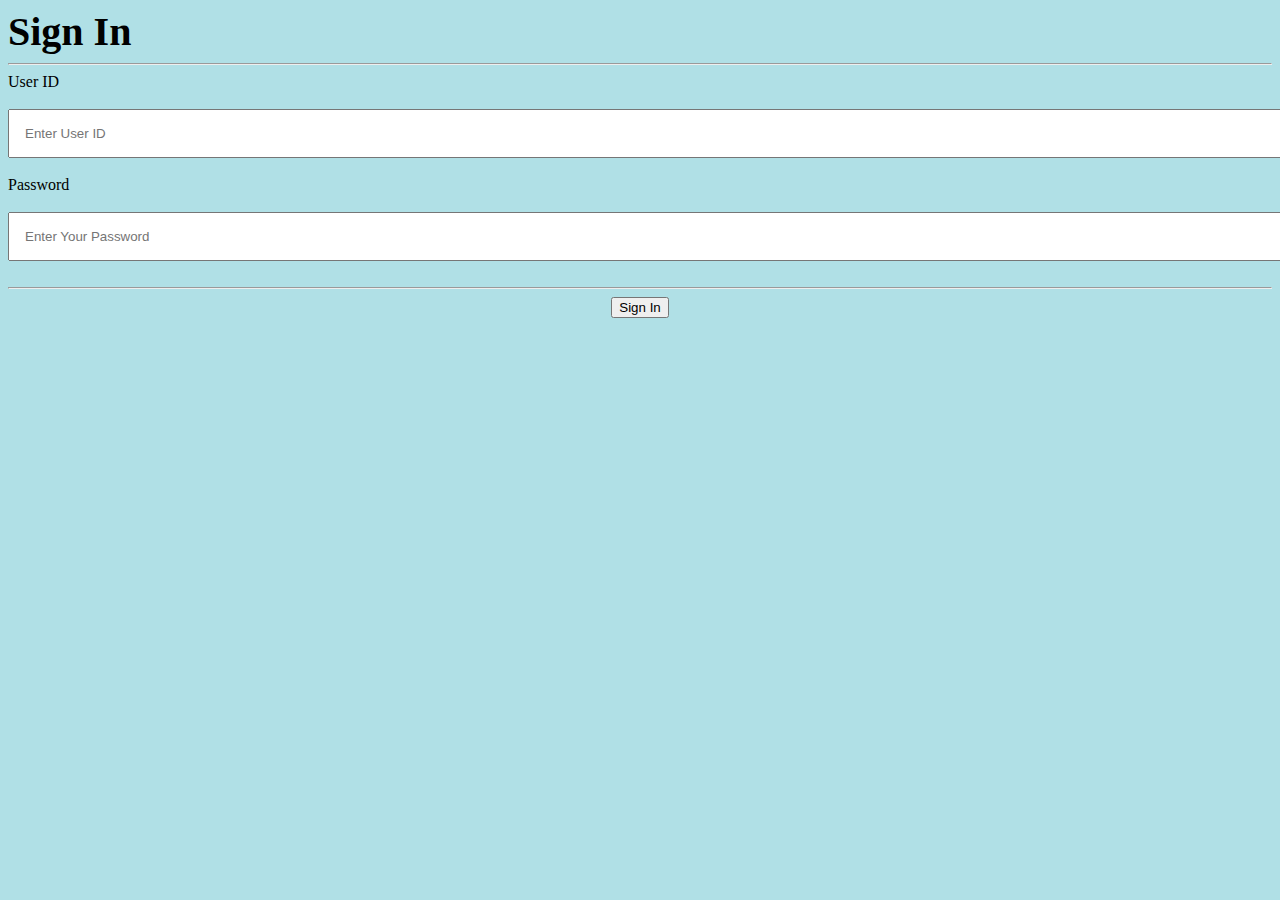
<file: WebContent/adminsignin.html>
<!DOCTYPE html>
<html>
<head>
<meta charset="ISO-8859-1">
<title>Admin Page</title>
</head>
<style>
.a
{
width:100%;
padding:15px;

}
.c
{
font-size:40px;
}
.d:hover
{
background-color:blue;
color:white;
border:10px;
border-radious:20px;
}
</style>
<body bgcolor="powderblue">
<form action="AdminSignin"  method="post">
<b class="c">Sign In</b></h1>
<hr>
<div class="b">
<label> User ID</label><br><br>
<input type="text" placeholder="Enter User ID" class="a" required name="t1"><br><br>
<label> Password</label><br><br>
<input type="password" placeholder="Enter Your Password" class="a" name="t2" required><br><br>
<hr>
<center>
<input type="submit" value="Sign In" class="d" >

</center>
</form>
</body>
</html>
</file>
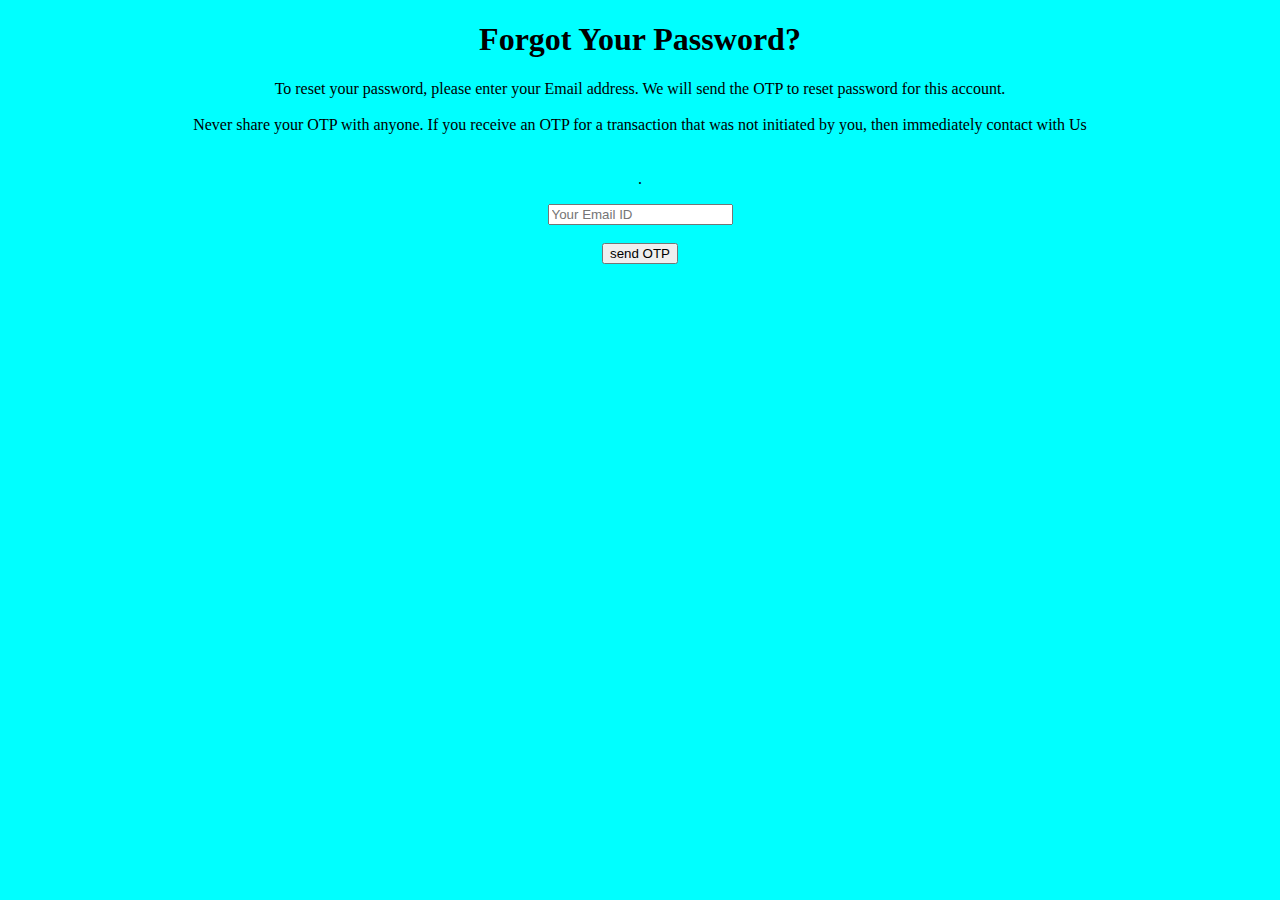
<file: WebContent/forgot.html>
<!DOCTYPE html>
<html>
<head>
<meta charset="ISO-8859-1">
<title>Forgot Password Page :</title>
</head>
<body bgcolor="cyan">
	<center>
		<form action="Forgot" method="post">
			<h1>Forgot Your Password?</h1>
			<p>To reset your password, please enter your Email address. We will send the OTP to reset password for this account.<br><br> Never share your OTP with anyone. If you receive an OTP for a transaction that was not initiated by you, then immediately contact with Us<br><br><br>.</p>
			<input type="email" name="email" placeholder="Your Email ID"><br><br>
			<input type="submit" value="send OTP">
		</form>
	</center>
</body>
</html>
</file>
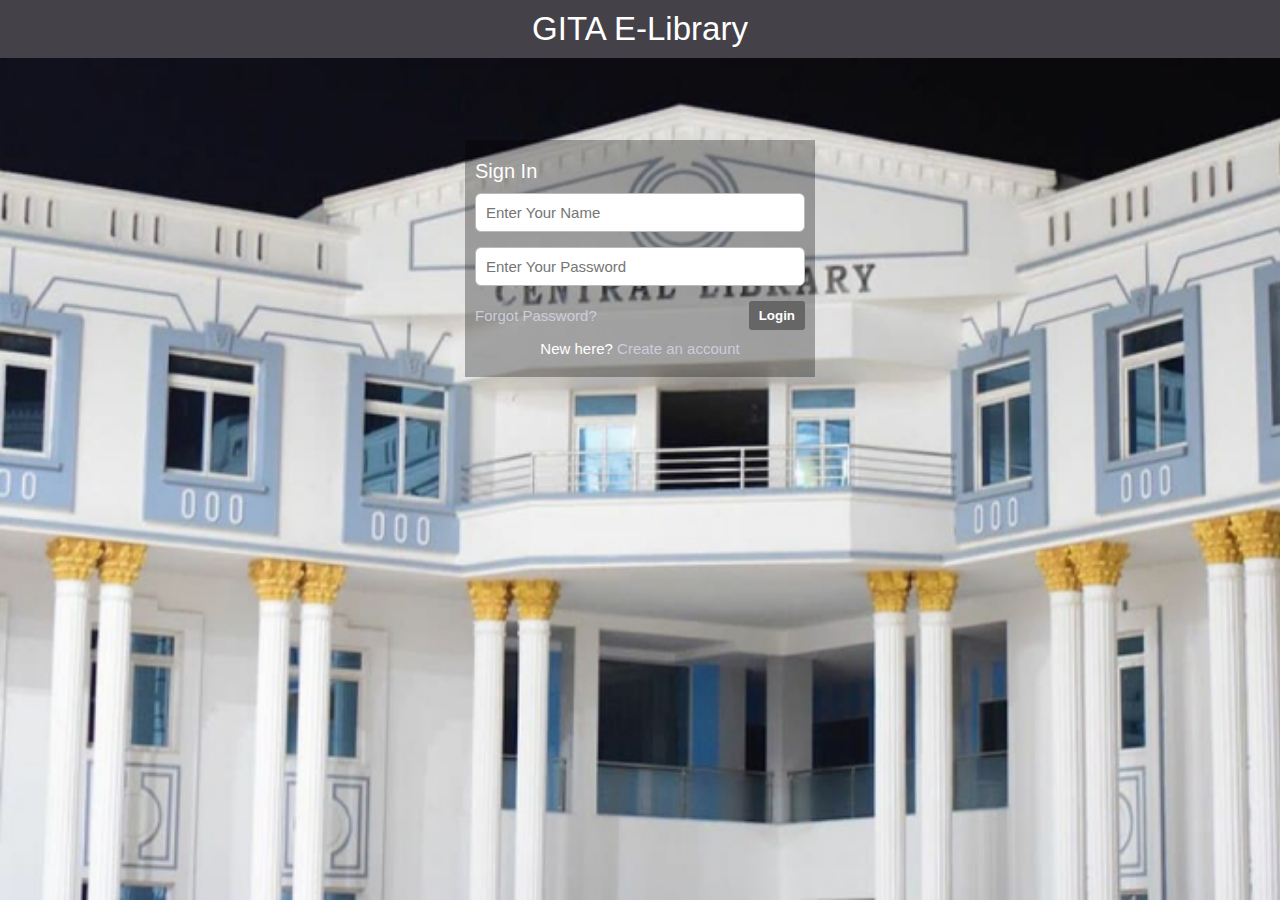
<file: WebContent/studentlogin.html>
<!DOCTYPE html>
<html>
<head>
<title>Student Login</title>
    <script type="text/javascript">
function val()
{
	var a=document.register.pass.value;
	var b=document.register.t3.value;
	if(a!=b)
		{
			alert("password doesn't matched");
			return false;
		}
	if((a.length)<8)
		{
		alert("Enter Strong password");
		return false;
		}
	}
    </script>
<meta name="viewport" content="width=device-width, initial-scale=1">

<link href="https://fonts.googleapis.com/css?family=Cookie" rel="stylesheet"/>
    <script src="js/jquery.js"></script>
    <script src="js/start.js"></script>
    <style type="text/css">
    *{margin:0;padding:0;outline:none;box-sizing:border-box;-moz-box-sizing:border-box;-webkit-box-sizing:border-box;}
body{overflow-y:scroll;}
table{border-collapse:collapse;border-spacing:0;width:100%;}
fieldset,img{border:0;}
ol,ul,li{list-style:none;}
a{text-decoration:none;outline:none;}
    body{color:#fff;background-size:cover;font-family:'lucida grande', tahoma, verdana, arial, sans-serif;font-size:13px;background-image:url("images/banner2.jpg");
        }
.fleft{float:left;}.fright{float:right;}.h1{font-size:20px;}.h2{font-size:15px;}.h3{font-size:12px;}.hidden{display:none;}
#topbar_main{background:#444148;color:#fff;font-family:fantasy,cursive,Arial, Helvetica, sans-serif;font-size:30px;position:fixed;width:100%;z-index:1000; text-align: center;}
#topbar_wrap{margin:auto;width:1000px;font-size:33px;padding:10px 0px;}
#wide_body_wrap{ width:100vw;
        height: 100vh;}
#body_wrap{margin:auto;width:1000px;padding:60px 0px 50px 0px;}
#login_wrap{font-size:15px;}
#signup_wrap{display:none;font-size:15px;}
.data-container{width:100%;margin-bottom:15px;font-size:15px;border-radius:6px;border:#bbb thin solid;padding:10px;}
#l_warn, #c_warn{background:#ff8;border:#d22 1px solid;border-radius:2px;color:#222;display:none;font-size:14px;margin-bottom:10px;padding:5px;text-align:center;width:100%;}
.button{color:#fff;background:#666;border:none;border-radius:3px;cursor:pointer;font-weight:bold;padding:7px 10px;text-shadow:#666 0px 1px 0px;}
.button.blue{background:#1f8fdf;}
.button:active{box-shadow:inset #222 0px 1px 5px;}
.button:hover{background:#444;}
.button.blue:hover{background:#07c;}
.clear{clear:both;display:block;}
#updates_wrap{
	border-top:#c6d8e4 thin solid;
	color:#fff;
	font-size:15px;
	position:fixed;
	bottom:0px;
	background:#07c;
	width:100%;
}
#updates_wrap #container{
	margin:auto;
	width:900px;
}
#updates_wrap #container .updates{
	padding:10px;
}
#bottom_wrap{
	border-top:#c6d8e4 thin solid;
	position:fixed;
	bottom:0px;
	background:#500;
	padding:5px;
	width:100%;
}
a:link,a:visited,a:active{color:#ccd;text-decoration:none;}
a:hover,a:focus{text-decoration:underline;}
#bottom_wrap a:link,#bottom_wrap a:visited,#bottom_wrap a:active{color:#222;text-decoration:none;}
#bottom_wrap a:hover,#bottom_wrap a:focus{text-decoration:underline;}
    @media only screen and (max-width:500px) {
  /* For mobile phones: */
  *{
    width: 100%;
  }
        img{
            display: none;
        }
}
    </style>
</head>
<body bgcolor="Blue">
<div id="topbar_main"><div id="topbar_wrap">GITA E-Library</div></div>
<div id="wide_body_wrap">
	<div id="body_wrap">
		<div style="padding-top:80px;">
			<div style="float:right;width:630px;text-shadow:#777 1px 1px;">
				
				
			</div>
			<center>
			<div style="width:350px;background:url('images/wash1.png');padding:10px;">
				<div id="login_wrap">
					<form id="login_form" action="StudentLogin" method="post" onSubmit="return login_fun()">
					<div class="h1" style="padding:10px 0px;">
					<span id="l_heading" class="fleft">Sign In</span>
					
					<div class="clear"></div>
					</div>
					<div>
										<input class="data-container" id="t1" type="text" name="name" autofocus autocomplete="on" placeholder="Enter Your Name">
					</div>
					<div>
										<input class="data-container" id="t2" type="password" name="pass" placeholder="Enter Your Password" >
					</div>
					<div id="l_warn"></div>
					<table width="100%">
					<tr>
					<td>
					<div><a href="forgot.html">Forgot Password?</a></div>
					</td>
					<td align="right"><input class="button black" id="logger_submit" title="Login to your account" type="submit" value="Login"></td>
					</tr>
					</table>
					<div style="margin:10px 0px;f/ont-size:14px;">New here? <a id="creator" href="#" onClick="return creator_fun()">Create an account</a></div>
					</form>
				</div><!--login_wrap-->
				<div id="signup_wrap">
					<form action="Resister" method="post" onsubmit="return val()" name="register">
						<div class="h1" style="padding:10px 0px;">
							<span id="c_heading" class="fleft">Create an account</span>
							<div class="clear"></div>
						</div>
						<div>
												<input class="data-container" type="text" name="name" placeholder="Enter User Name"  required>
						</div>
						<div>
						<input type="password" placeholder="Create Password" class="data-container" name="pass" required>
<!--							to be edited-->
						
						</div>
						<div>
<!--						<input type="text" placeholder="Date of Birth" class="data-container" id="creator_b" name="b">-->
							
						</div>
						<div>
														<input class="data-container" id="t3" type="password" name="t3" placeholder="Confirm Password" autocomplete="off" style="" required/>
						</div>
						<div>
														<input class="data-container" id="t4" type="email" name="t4" placeholder="Enter Email Id" required/>
						</div>
						<div>
														<input class="data-container" id="t5" type="text"  name="t5" placeholder="Enter Roll Number" required/>
						</div>
                        <div>
														<input class="data-container" id="t6" type="text"  name="t6" placeholder="First Name" required/>
						</div>
                        <div>
														<input class="data-container" id="t7" type="text"  name="t7" placeholder="Last Name" required/>
						</div>
                        <lable style="float:left;">DOB:</lable>
                        <div>
														<input class="data-container" id="t8" type="Date"  name="t8" placeholder="Enter DOB" required/>
						</div>
                        <lable style="float:left;">Gender:</lable>
                        <div>
														
                            <select name="t9" class="data-container" required>
                            <option value="male">Male</option>
                                <option value="female">Female</option>
                            </select>
						</div>
                        <div>
														<input class="data-container" id="t10" type="text"  name="t10" placeholder="Enter Department" required/>
						</div>
                        <div>
														<input class="data-container" id="t11" type="text"  name="t11" placeholder="Enter Semester" required/>
						</div>
                        <div>
														<input class="data-container" id="t12" type="text"  name="t12" placeholder="Enter Contact number" required/>
						</div>
                        <div>
														<input class="data-container" id="t13" type="text"  name="t13" placeholder="Enter Address" required/>
						</div>
						<div id="c_warn"></div>
						<table width="100%">
							<tr>
								<td><a href="/login" id="logger" onClick="return logger_fun()">Cancel Sign Up</a></td>
								<td align="right"><input id="create_submit" class="button black" type="submit" value="Sign Up"/></td>
							</tr>
						</table>
					</form>
				</div><!--signup wrap-->
			</div>
			</center>
			<div class="clear"></div>
		</div>
	</div><!--body wrap-->
</div><!--wide body wrap-->

</body>
</html>
</file>
